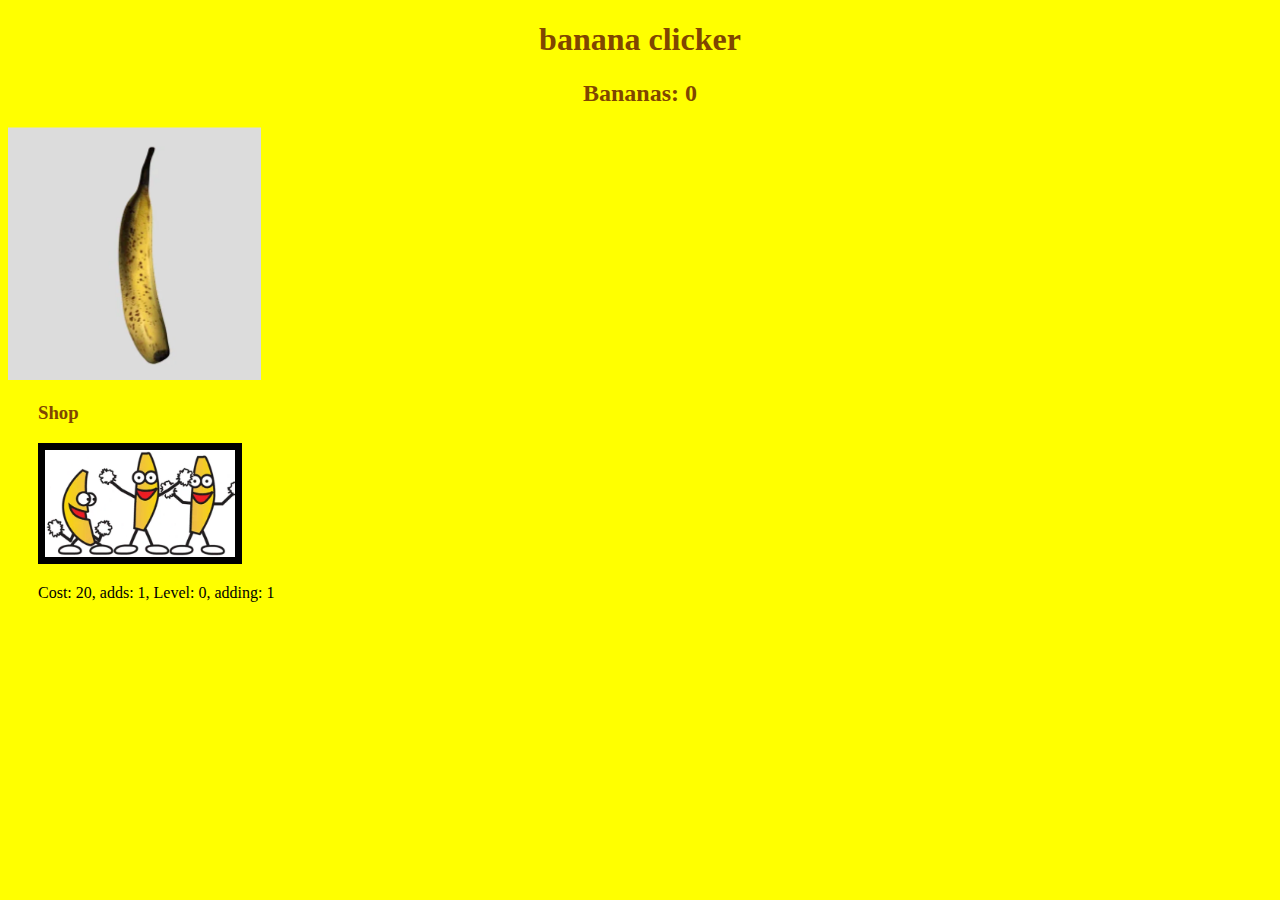
<file: index.html>
<!DOCTYPE html>
<html>
    <head>
        <meta charset="utf-8">
        <link rel="stylesheet" href="bean clicker.css">
        <Title>Banana clicker</Title>
        <link rel="icon" type="image/x-icon" href="">
    </head>
    <body>
        <h1 style="text-align:center">banana clicker</h1>
        <script>
            var Bananas = 0;
            function onClick() {
                Bananas += Upper;
                document.getElementById("banana"). innerHTML = Bananas;
            };
            var c1 = 0;
            var Cost = 20;
            var Upper = 1;
            var cup = 15;
            function noClick() {
                if (Bananas>=Cost){
                    Bananas-= Cost;
                    Upper++;
                    Cost+= cup;
                    cup+= 15;
                    c1++;
                    document.getElementById("costs"). innerHTML = Cost;
                    document.getElementById("adds"). innerHTML = Upper;
                    document.getElementById("banana"). innerHTML = Bananas;
                    document.getElementById("C1"). innerHTML = c1;
                    console.log(Bananas);
                    console.log(Cost);
                    console.log(cup);
                    console.log(Upper);
                }
            };
        
        </script>
        <h2 style="text-align:center; margin-left:auto">Bananas: <a id="banana">0</a></h4>
        <img src="banana.gif" width="20%" class="center" style="margin-left:auto" type="button" onClick="onClick()">
        <h3 style="margin-left:30px">Shop</h3>
        <img src="bananas dancing.gif" width="15%" style="text-align:center; margin-left:30px; border:7px solid black" type="button" onClick="noClick()">
        <p style="margin-left:30px">Cost: <a id="costs">20</a>, adds: 1, Level: <a id="C1">0</a>, adding: <a id="adds">1</a></p>
    </body>
<!--make button an image rather than text-->
</file>
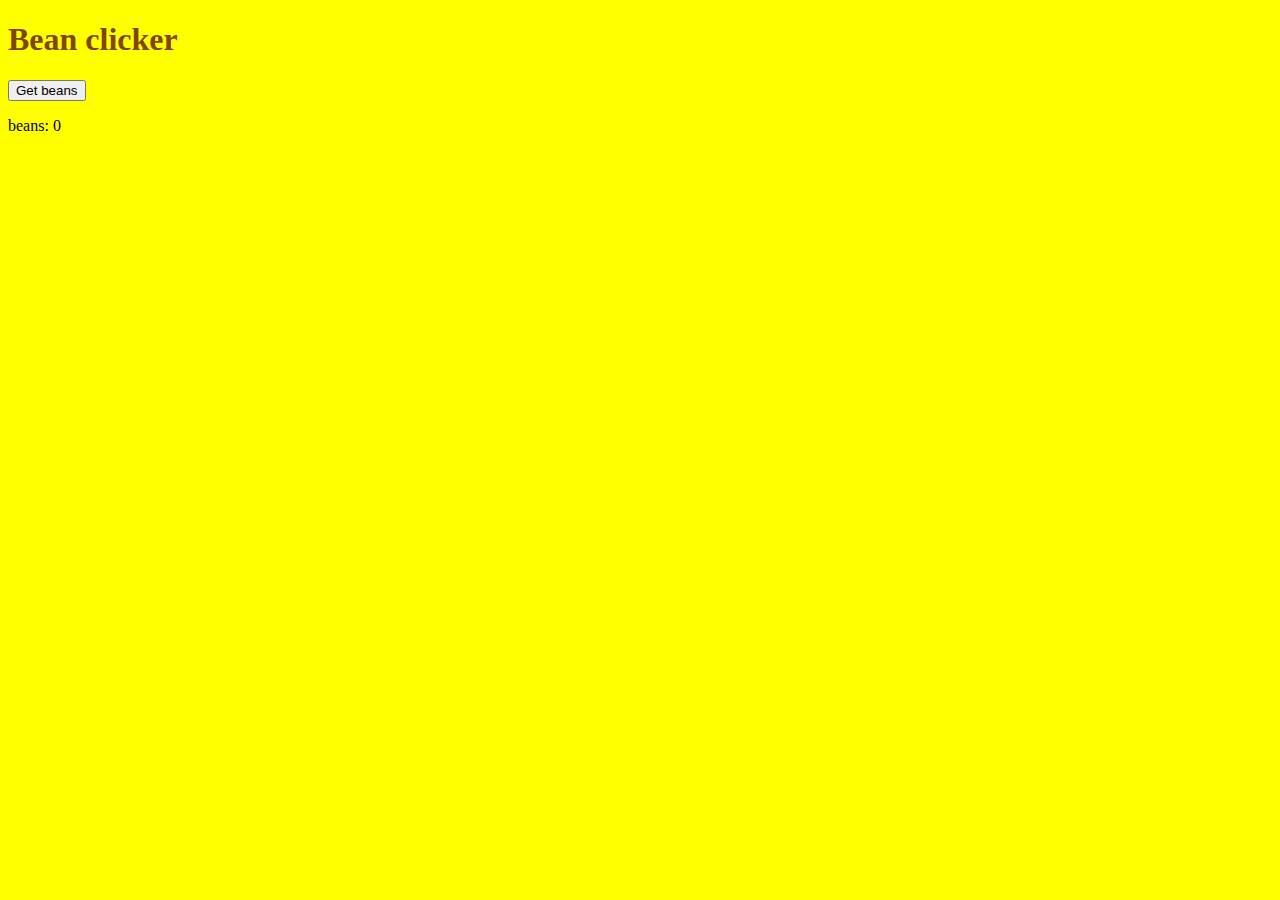
<file: Banana Clicker.html>
<!DOCTYPE html>
<html>
    <head>
        <meta charset="utf-8">
        <link rel="stylesheet" href="bean clicker.css">
        <Title>bean clicker</Title>
        <link rel="icon" type="image/x-icon" href="">
    </head>
    <body>
        <h1>Bean clicker</h1>
        <script>
            var beans = 0;
            function onClick() {
                beans++;
                document.getElementById("bean"). innerHTML = beans;
            };
        </script>
        <button type="button" onClick="onClick()">Get beans</button>
        <p>beans: <a id="bean">0</a></p>
    </body>
</file>
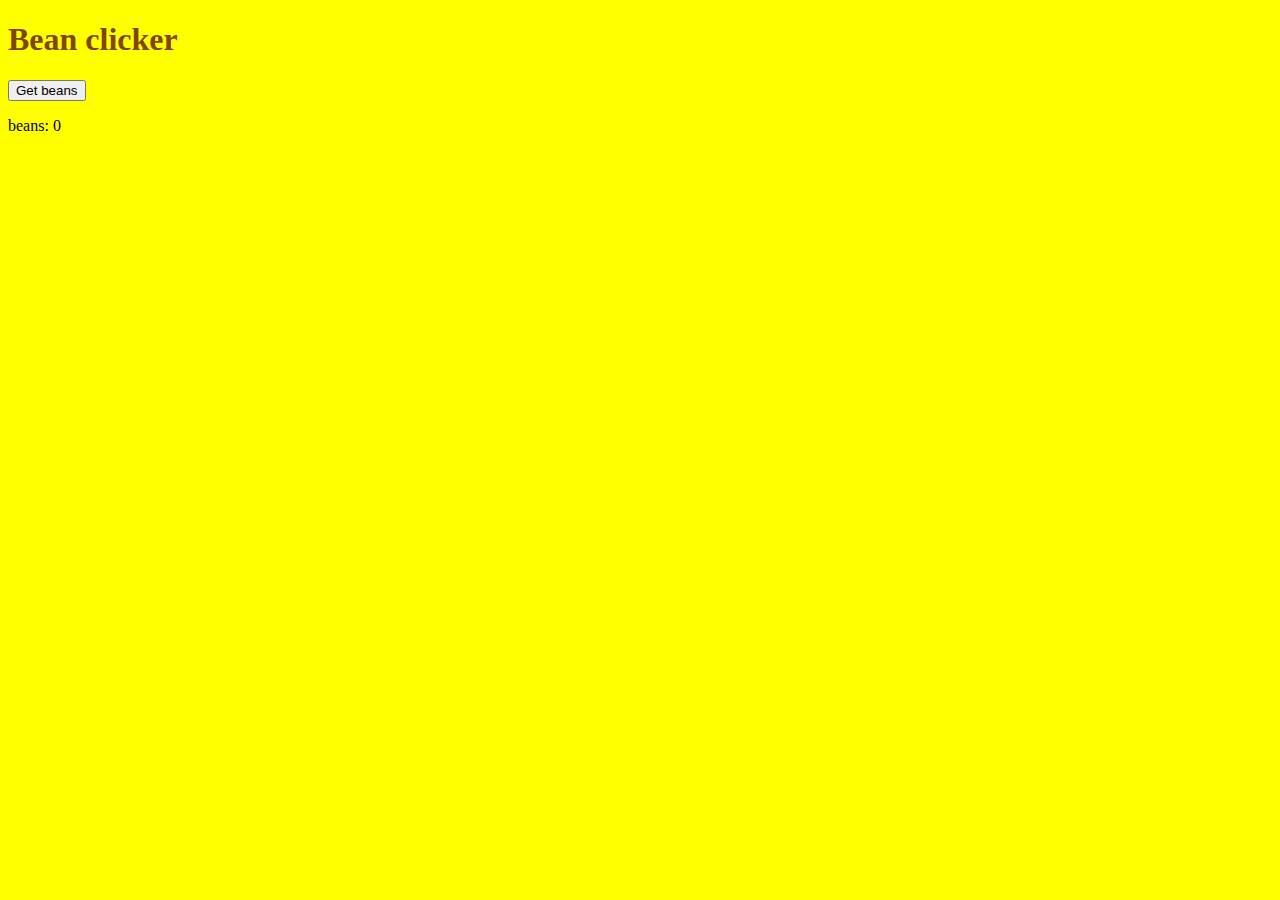
<file: no.html>
<!DOCTYPE html>
<html>
    <head>
        <meta charset="utf-8">
        <link rel="stylesheet" href="bean clicker.css">
        <Title>bean clicker</Title>
        <link rel="icon" type="image/x-icon" href="">
    </head>
    <body>
        <h1>Bean clicker</h1>
        <script>
            var beans = 0;
            function onClick() {
                beans++;
                document.getElementById("bean"). innerHTML = beans;
            };
        </script>
        <button type="button" onClick="onClick()">Get beans</button>
        <p>beans: <a id="bean">0</a></p>
    </body>
</file>
<file: bean clicker.css>
body {
    background-color: yellow;
}
h1 {
    color: rgb(128, 70, 0);
}
h2 {
    color: rgb(128, 70, 0);
}
h3 {
    color: rgb(128, 70, 0);
}
h4 {
    color: rgb(128, 70, 0);
}
h5 {
    color: rgb(128, 70, 0);
}
h6 {
    color: rgb(128, 70, 0);
}
p {
    color: black;
}
</file>
